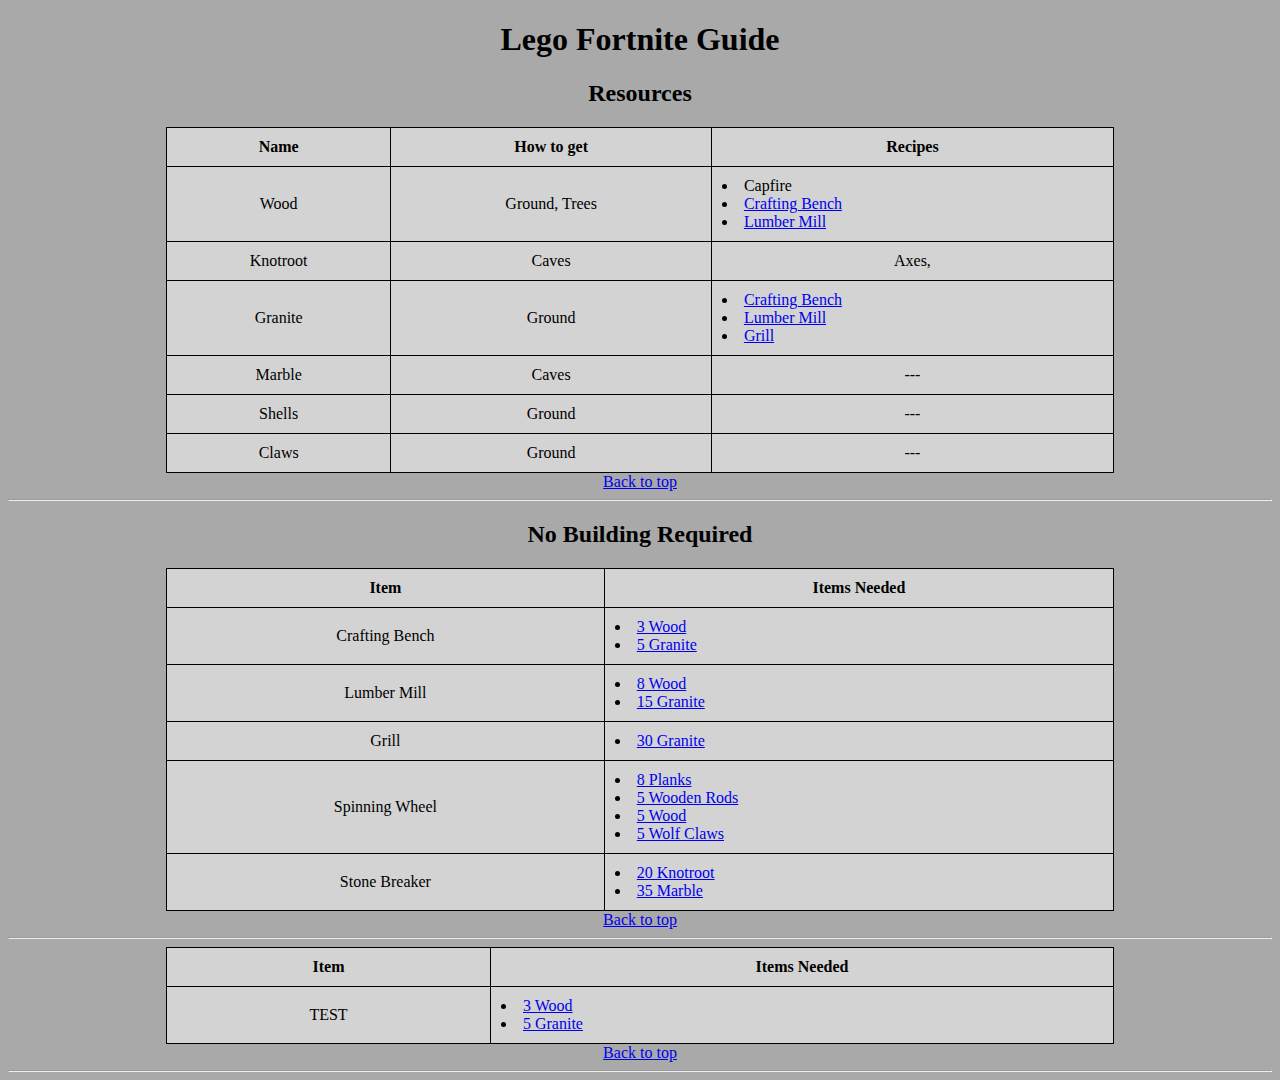
<file: index.html>
<!DOCTYPE html>
<html lang="en">
  <head>
    <meta charset="UTF-8" />
    <meta name="viewport" content="width=device-width, initial-scale=1.0" />
    <link rel="stylesheet" href="./css/main.css" />
    <script src="./js/main.js"></script>
    <title>Lego Fortnite Guide</title>
  </head>
  <body>
    <div>
      <h1>Lego Fortnite Guide</h1>

      <h2>Resources</h2>
      <table>
        <tr>
          <th>Name</th>
          <th>How to get</th>
          <th>Recipes</th>
        </tr>
        <tr id="wood">
          <td>Wood</td>
          <td>Ground, Trees</td>
          <td>
            <ul>
              <li>Capfire</li>
              <li><a href="#craftingbench">Crafting Bench</a></li>
              <li><a href="#lumbermill">Lumber Mill</a></li>
            </ul>
          </td>
        </tr>
        <tr id="knotroot">
          <td>Knotroot</td>
          <td>Caves</td>
          <td>Axes,</td>
        </tr>
        <tr id="granite">
          <td>Granite</td>
          <td>Ground</td>
          <td>
            <ul>
              <li><a href="#craftingbench">Crafting Bench</a></li>
              <li><a href="#lumbermill">Lumber Mill</a></li>
              <li><a href="#grill">Grill</a></li>
            </ul>
          </td>
        </tr>
        <tr id="marble">
          <td>Marble</td>
          <td>Caves</td>
          <td>---</td>
        </tr>
        <tr id="shells">
          <td>Shells</td>
          <td>Ground</td>
          <td>---</td>
        </tr>
        <tr id="claws">
          <td>Claws</td>
          <td>Ground</td>
          <td>---</td>
        </tr>
      </table>
      <a href="#">Back to top</a>
      <hr />
      <h2>No Building Required</h2>
      <table>
        <tr>
          <th>Item</th>
          <th>Items Needed</th>
        </tr>
        <tr id="craftingbench">
          <td>Crafting Bench</td>
          <td>
            <ul>
              <li><a href="#wood">3 Wood</a></li>
              <li><a href="#granite">5 Granite</a></li>
            </ul>
          </td>
        </tr>
        <tr id="lumbermill">
          <td>Lumber Mill</td>
          <td>
            <ul>
              <li><a href="#wood">8 Wood</a></li>
              <li><a href="#granite">15 Granite</a></li>
            </ul>
          </td>
        </tr>
        <tr id="grill">
          <td>Grill</td>
          <td>
            <ul>
              <li><a href="#granite">30 Granite</a></li>
            </ul>
          </td>
        </tr>
        <tr id="spinningwheel">
          <td>Spinning Wheel</td>
          <td>
            <ul>
              <li><a href="#planks">8 Planks</a></li>
              <li><a href="#woodenrods">5 Wooden Rods</a></li>
              <li><a href="#wood">5 Wood</a></li>
              <li><a href="#claws">5 Wolf Claws</a></li>
            </ul>
          </td>
        </tr>
        <tr id="stonebreaker">
          <td>Stone Breaker</td>
          <td>
            <ul>
              <li><a href="#knotroot">20 Knotroot</a></li>
              <li><a href="#marble">35 Marble</a></li>
            </ul>
          </td>
        </tr>
      </table>
      <a href="#">Back to top</a>
      <hr />
       <table>
        <tr>
          <th>Item</th>
          <th>Items Needed</th>
        </tr>
        <tr id="test">
          <td>TEST</td>
          <td>
            <ul>
              <li><a href="#wood">3 Wood</a></li>
              <li><a href="#granite">5 Granite</a></li>
            </ul>
          </td>
        </tr>
      </table>
      <a href="#">Back to top</a>
      <hr />
    </div>
  </body>
</html>
</file>
<file: css/main.css>
body{
  text-align: center;
background-color: darkgrey;
}

table{
  margin: auto;
  border-collapse: collapse;
  width: 75%;
  background-color: lightgrey;
}
th,td{
 border: 1px solid;
 padding: 10px;
}
td{
  /* text-align: left; */
}
:target{
  background: yellow;
}
tr:hover {
  background-color: lightcyan;
}
ul{
  list-style-position: inside;
  padding: 0;
  margin: 0;
  text-align: left;
}
</file>
